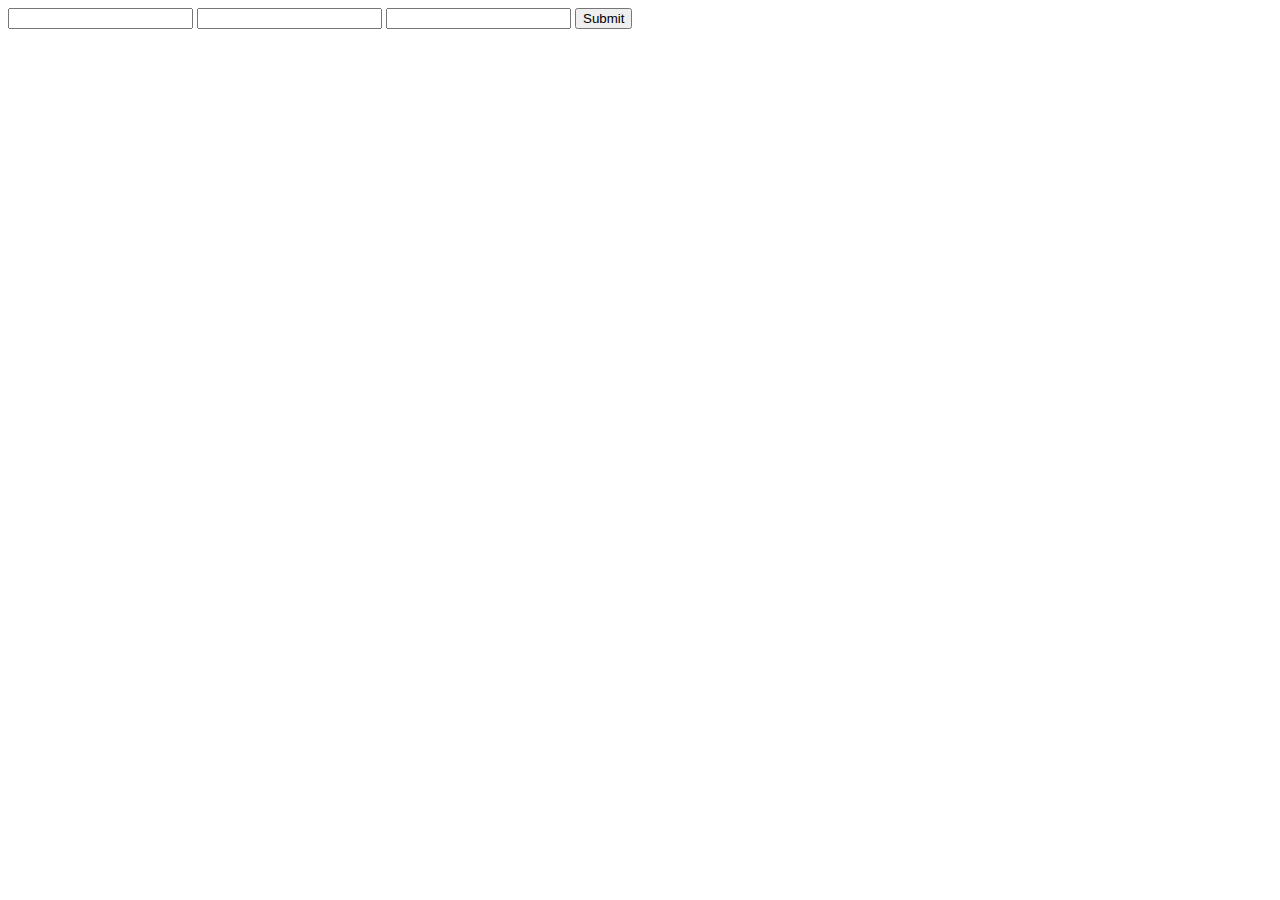
<file: Movement App/web/login.html>
<!DOCTYPE html>
<html>
<head>
    <title></title>
</head>
<body>
    <form action="CreateOrgServlet" method="post">
        <input type="text" name="orgName" placeholder="" required />
        <input type="text" name="password" placeholder="" required />
        <input type="text" name="orgPurpose" placeholder="" required />

        <input type="submit" />
    </form>
</body>
</html>
</file>
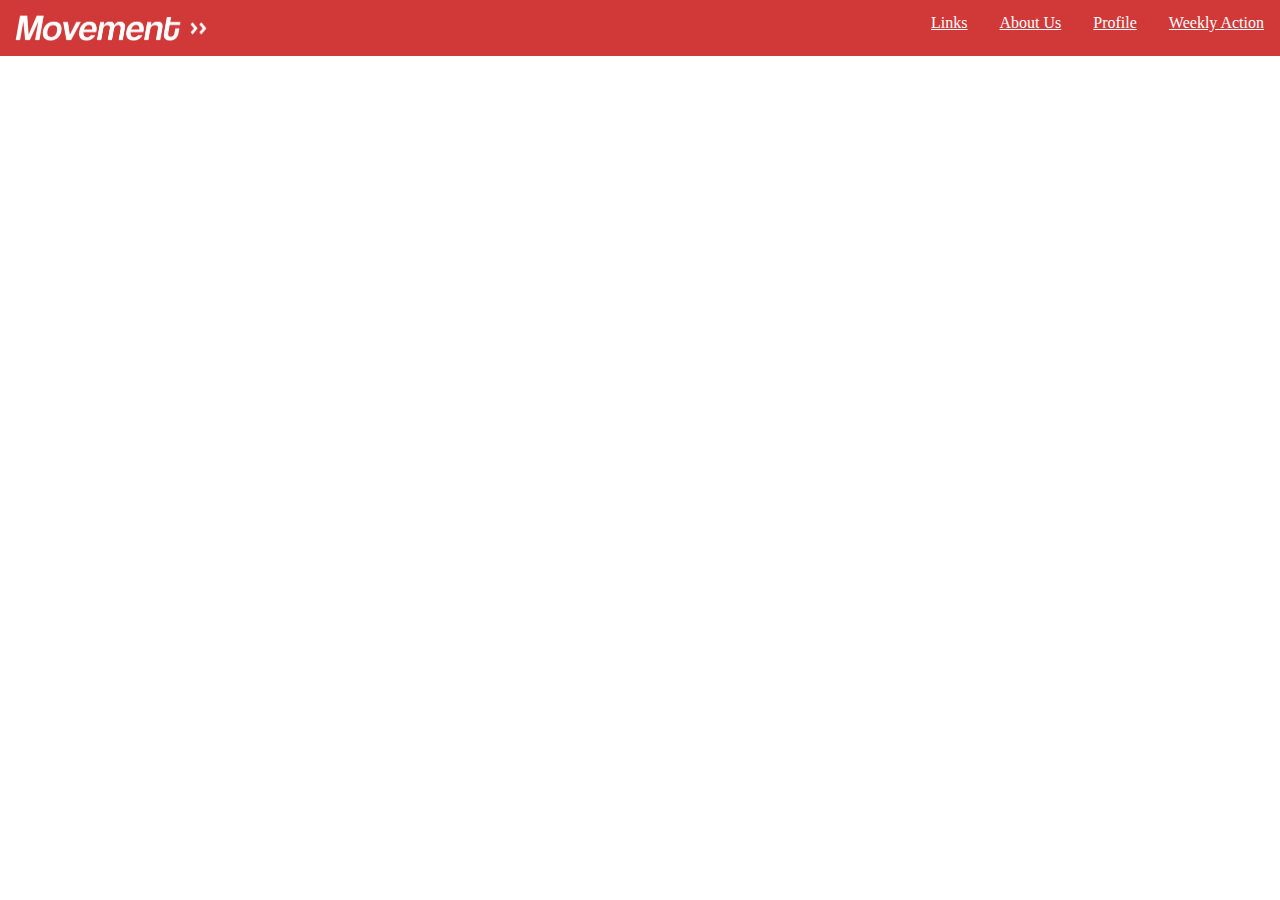
<file: Movement App/web/navbar.html>
<!DOCTYPE html>
<html lang="en">
<head>
    <link rel="stylesheet" href="styles.css">
    <link href="https://fonts.googleapis.com/css?family=Montserrat:900" rel="stylesheet">
</head>
<body>
    <div class="topnav">
        <a href="#"><u>Weekly Action</u></a>
        <a href="#"><u>Profile</u></a>
        <a href="#"><u>About Us</u></a>
        <a href="#"><u>Links</u></a>
        <img src="Photos/logo.png">
</div>
</body>
</html>
</file>
<file: Movement App/web/styles.css>
*{
    box-sizing: border-box;
    margin:0;
}
.homebody {
    font-family: 'Montserrat', sans-serif;
    background-image:
        url(Photos/homeFist.JPG);
    background-size: cover;
    background-repeat: no-repeat;
}

.organizationbody {
    font-family: 'Montserrat', sans-serif;
    background-image:
        url(Photos/homeFist.JPG);
    background-size: cover;
    background-repeat: no-repeat;
}

.topnav {
    width: 100%;
    height: auto;
    overflow: hidden;
    background-color: #d13939;
}

.topnav a {
    float: right;
    display: block;
    color: white;
    text-align: center;
    padding: 14px 16px;
    text-decoration: none;
}

.topnav a:hover {
    background-color: #efefef;
    color: black;
}

.topnav img{
    float: left;
    width: 15%;
    height: auto;
    margin: 15px;
}

.transbox {
    padding: 30px;
    width: 100%;
    height: 650px;
    background-color: black;
    opacity: 0.5;
}

h1.header{
    color: white;
    font-family: 'Montserrat', sans-serif;
    font-size: 65px;
    font-align: center;
}
.transbox a{
    color: white;
    font-family: 'Montserrat', sans-serif;
    font-size: 40px;
    font-align: center;
}
</file>
